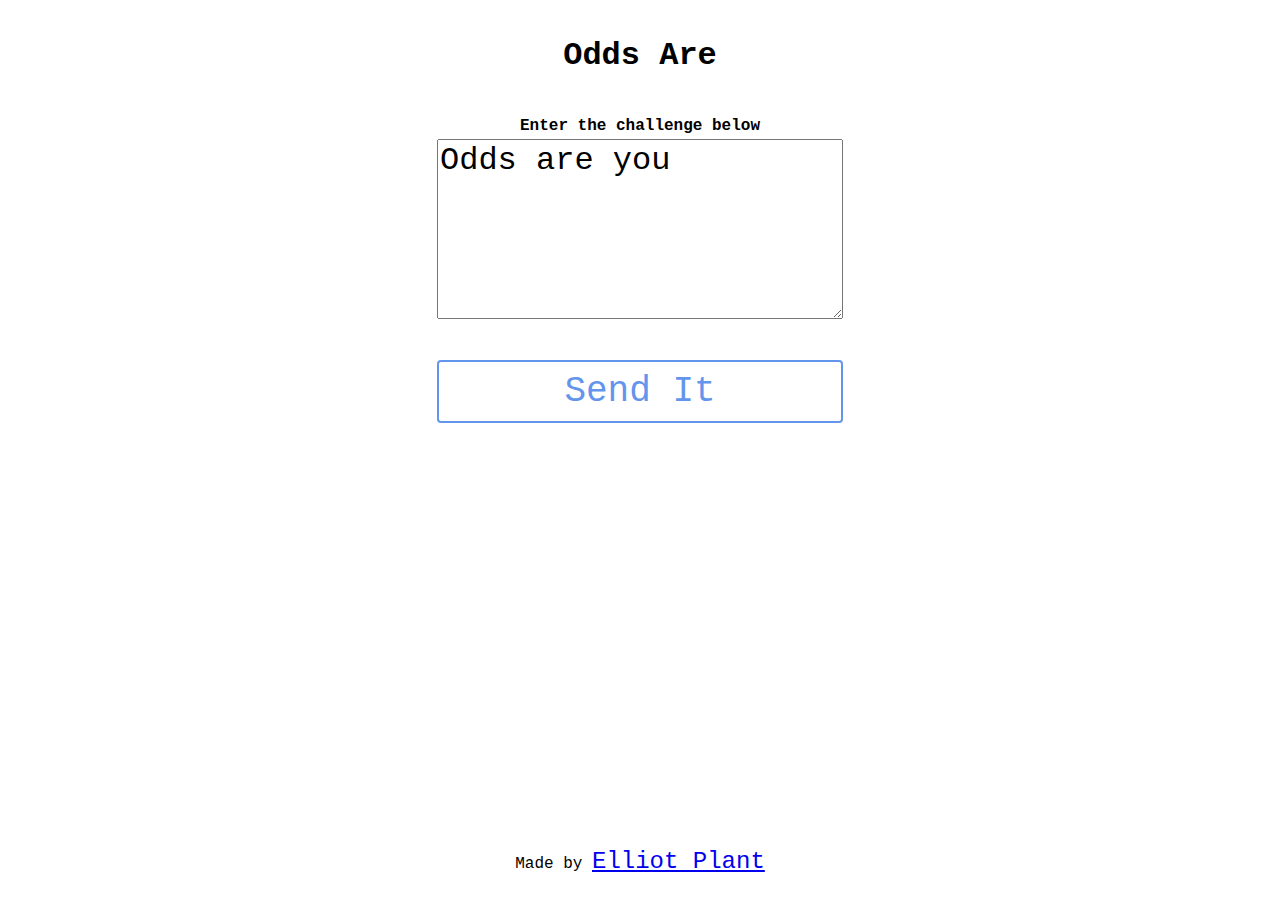
<file: index.html>
<!DOCTYPE html>
<html lang="en" dir="ltr">
  <head>
    <meta charset="utf-8">
    <title>Odds Are</title>
    <meta name="viewport" content="width=device-width, initial-scale=1.0">
    <link rel="stylesheet" href="style.css">
    <link rel="icon" type="image/png" href="favicon.png">
  </head>
  <body>

    <h1>Odds Are</h1>
    <div id="challengeArea">
      <h4>Enter the challenge below</h4>
      <textarea id="challengeInput">Odds are you </textarea>
      <button type="button" id="submitBtn">Send It</button>
    </div>
    <div id="linkArea" style="display: none">
      <h3>Copy this link and send it to your mate</h3>
      <a id="challengeLink"></a>
      <button type="button" id="copyButton">Copy</button>
    </div>
    <footer>Made by <a style="display: inline" href="https://elliotplant.com">Elliot Plant</a></footer>

    <script type="text/javascript">
      submitBtn.onclick = () => {
        const url = 'https://odds-are.netlify.app/.netlify/functions/createChallenge';
        const options = { method: 'POST', body: challengeInput.value };
        return fetch(url, options)
          .then(r => r.json())
          .then(setCreatedId)
      }

      copyButton.onclick = () => {
        window.copyToClipboard(challengeLink.href)
        copyButton.innerText = 'Copied'
        setTimeout(() => { copyButton.innerText = 'Copy'; }, 5000);
      }

      function setCreatedId({ id }) {
        challengeArea.style.display = 'none';
        linkArea.style.display = 'block';
        challengeLink.innerText = `${location.host}/odds#${id}`;
        challengeLink.href = `${location.origin}/odds#${id}`;
      }
    </script>
    <script src="copyToClipboard.js"></script>
  </body>
</html>
</file>
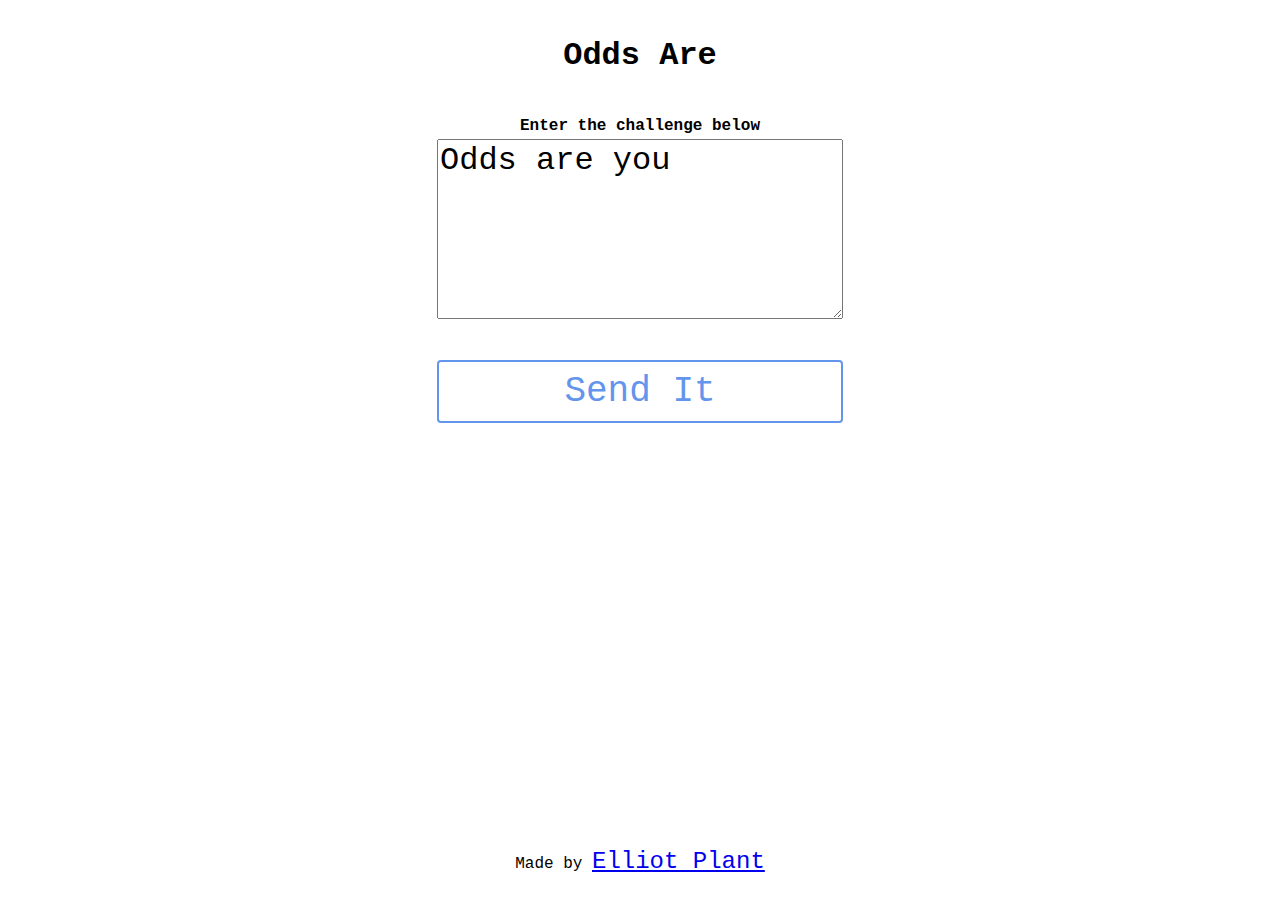
<file: odds.html>
<!DOCTYPE html>
<html lang="en" dir="ltr">
  <head>
    <meta charset="utf-8">
    <title>Odds Are</title>
    <meta name="viewport" content="width=device-width, initial-scale=1.0">
    <link rel="stylesheet" href="style.css">
    <link rel="icon" type="image/png" href="favicon.png">
  </head>
  <body>

    <h1 id="descriptionHeader"></h1>

    <!-- Initial response -->
    <div id="responseArea" style="display: none">
      <h3 id="subTitle">Respond to your mate's challenge:</h3>
      <h4>Enter the maximum guess:</h4>
      <input id="maxInput" type="number" pattern="[0-9]*" min="1" required />
      <h4>Enter the target (your mate won't see this):</h4>
      <input id="targetInput" type="number" pattern="[0-9]*" min="1" required />
      <button type="button" id="responseSubmitBtn">Send It</button>
    </div>

    <!-- Guess response -->
    <div id="guessArea" style="display: none">
      <h3 id="subTitle">Guess to your mate's number (max <span id="oddsOutOfSpan"></span>):</h3>
      <h4>What's your guess?</h4>
      <input id="guessInput" type="number" pattern="[0-9]*" min="1" required />
      <button type="button" id="guessSubmitBtn">Send It</button>
    </div>

    <!-- Final area -->
    <div id="finalArea" style="display: none">
      <p id="subTitle">Challengee: <b id="targetSpan"></b></p>
      <p id="subTitle">Challenger: <b id="guessSpan"></b></p>
      <h3 id="matchArea"></h3>
      <a id="startOver" href="/">Start Over</a>
    </div>

    <!-- Copy link -->
    <div id="linkArea" style="display: none">
      <h3>Copy this link and send it to your mate</h3>
      <a id="challengeLink"></a>
      <button type="button" id="copyButton">Copy</button>
    </div>

    <footer>Made by <a style="display: inline" href="https://elliotplant.com">Elliot Plant</a></footer>

    <script type="text/javascript">
    const challengeId = location.hash.slice(1);
    const BASE_API_URL = 'https://odds-are.netlify.app/.netlify/functions';
    const GET_CHALLENGE_URL = BASE_API_URL + '/getChallenge';
    const UPDATE_CHALLENGE_URL = BASE_API_URL + '/updateChallenge';

    console.log('challengeId', challengeId);
    if (!challengeId) {
      console.log('nah');
      location.replace(location.origin);
    } else {
      getChallenge(challengeId)
        .then((challenge) => {
          if (!challenge || !challenge.fields.description) {
            location.replace(location.origin);
          } else {
            window.challenge = challenge;
            initDisplay(challenge.fields)
          }
        })
        .catch(console.error)

      responseSubmitBtn.onclick = () => {
        const max = Number(maxInput.value);
        const target = Number(targetInput.value);
        if (!max || !target) {
          alert('Max value and target are required');
          return;
        } else if (target > max) {
          alert('Your target can\'t be higher than the max value');
          return;
        } else {
          updateChallenge({ max, target }).catch(console.error);
        }
      }

      guessSubmitBtn.onclick = () => {
        const guess = Number(guessInput.value);
        if (!guess || guess < 1) {
          alert('Guess value and target are required');
        } else if (guess > window.challenge.fields.max) {
          alert('Your target can\'t be higher than the max value');
        } else {
          updateChallenge({ guess })
            .then(() => {
              window.challenge.fields.guess = guess;
              initDisplay(window.challenge.fields)
            })
            .catch(console.error);
        }
      }

      copyButton.onclick = () => {
        window.copyToClipboard(challengeLink.href)
        copyButton.innerText = 'Copied'
        setTimeout(() => { copyButton.innerText = 'Copy'; }, 5000);
      }

      function setCreatedId() {
        hide(guessArea);
        hide(responseArea);
        hide(finalArea);
        show(linkArea);
      }

      function initDisplay({ description, max, target, guess }) {
        descriptionHeader.innerText = description;
        oddsOutOfSpan.innerText = max;
        targetSpan.innerText = target;
        guessSpan.innerText = guess;
        matchArea.innerText = target === guess ? 'It\'s a match!' : 'Not a match!';
        challengeLink.innerText = `${location.host}/odds#${window.challenge.id}`;
        challengeLink.href = `${location.origin}/odds#${window.challenge.id}`;

        hide(guessArea);
        hide(responseArea);
        hide(finalArea);

        if (!max || !target) {
          show(responseArea)
        } else if (!guess){
          show(guessArea)
        } else {
          show(finalArea)
        }
      }

      function updateChallenge(fields) {
        const options = {
          method: 'POST',
          body: JSON.stringify({ id: window.challenge.id, fields }),
        };
        return fetch(BASE_API_URL + '/updateChallenge', options).then(setCreatedId);
      }

      function getChallenge(challengeId) {
        return fetch(BASE_API_URL + '/getChallenge?challengeId=' + challengeId).then(r => r.json());
      }

      function show(area) {
        area.style.display = 'block';
      }

      function hide(area) {
        area.style.display = 'none';
      }
    }
    </script>
    <script src="copyToClipboard.js"></script>
  </body>
</html>
</file>
<file: style.css>
* {
  box-sizing: border-box;
}

body, textarea, button {
  font-family: "Courier New", Courier, "Lucida Sans Typewriter", "Lucida Typewriter", monospace;
}


body {
  align-items: center;
  display: flex;
  flex-direction: column;
  height: min(80vh, 1600px);
  margin: 0;
  text-align: center;
  padding: 1em;
  min-height: 100vh;
}

@media only screen and (max-width: 600px) {
  body {
    min-height: 80vh;
  }
}

h4 {
  margin-bottom: 0.25em;
}

textarea {
  width: 100%;
  height: 20vh;
  font-size: 2em;
}

div {
  flex-grow: 1;
}

button, input {
  display: block;
}

input {
  font-family: monospace;
  text-align: center;
  font-size: 2em;
  width: min(100%, 680px);
}

button {
  background-color: transparent;
  border-radius: 4px;
  border: 2px solid cornflowerblue;
  color: cornflowerblue;
  font-size: 4vh;
  margin: 1em 0 0;
  padding: 1vh 1vw;
  width: 100%;
}

button:hover, button:focus {
  background-color: cornflowerblue;
  color: white;
  cursor: pointer;
}

a {
  font-size: 1.5em;
}

a#challengeLink {
  display: block;
  word-wrap: break-word;
  word-break: break-all;
}

footer {
  margin-top: 1em;
  padding: 1vh 1vw;
}
</file>
